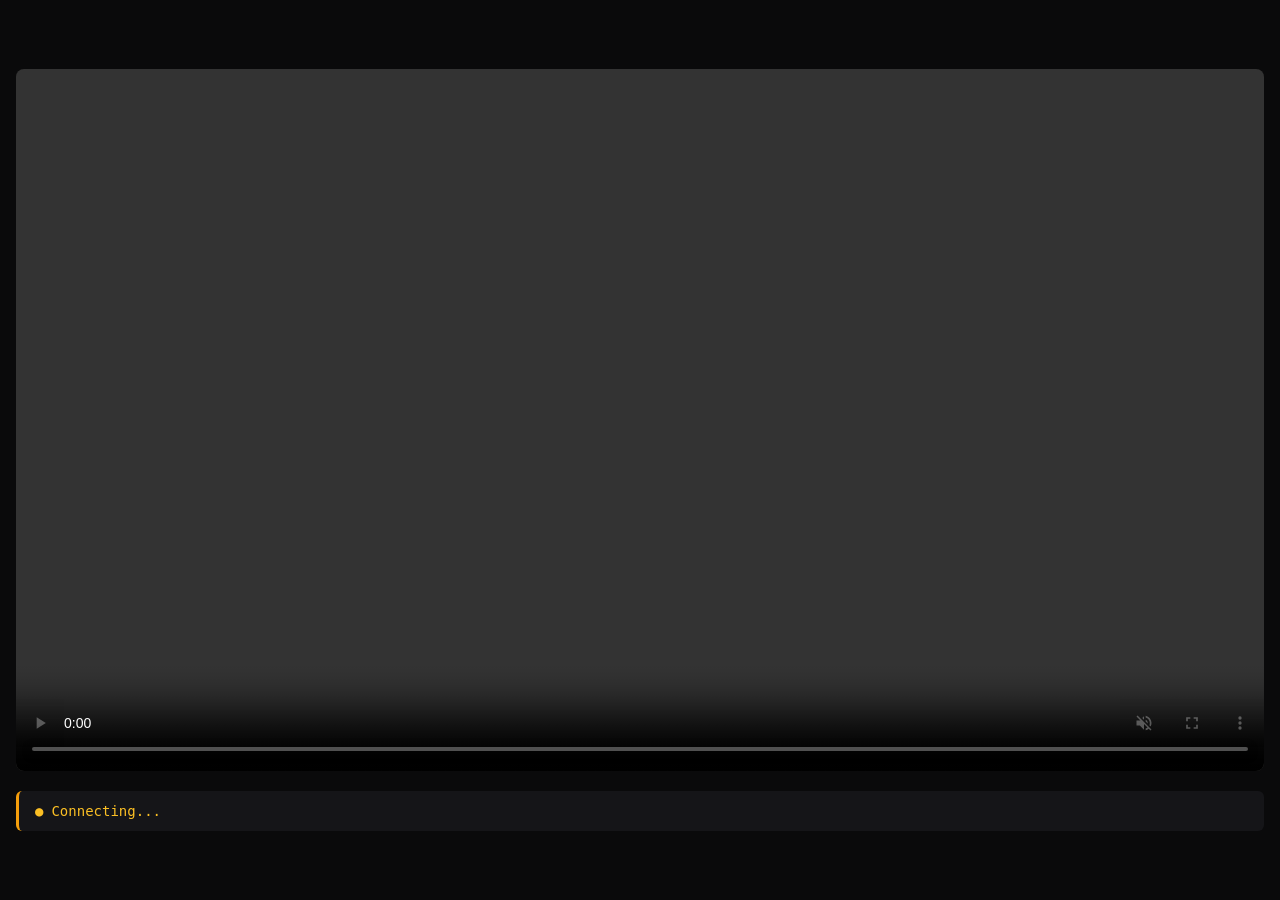
<file: assets/stream-player.html>
<!DOCTYPE html>
<html lang="en">
<head>
  <meta charset="utf-8">
  <meta name="viewport" content="width=device-width, initial-scale=1">
  <title>Live Stream</title>
  <style>
    * { box-sizing: border-box; margin: 0; padding: 0; }
    body {
      font-family: "SF Mono", "Fira Code", monospace;
      background: #0a0a0b;
      color: #e0e0e0;
      min-height: 100vh;
      display: flex;
      flex-direction: column;
      align-items: center;
      justify-content: center;
    }
    .container {
      width: 100%;
      max-width: 1280px;
      padding: 1rem;
    }
    video {
      width: 100%;
      background: #111;
      border-radius: 8px;
      aspect-ratio: 16/9;
    }
    .status {
      margin-top: 1rem;
      padding: 0.75rem 1rem;
      background: #151518;
      border-radius: 6px;
      border-left: 3px solid #333;
      font-size: 0.875rem;
    }
    .status.connecting { border-color: #f59e0b; color: #fbbf24; }
    .status.live { border-color: #10b981; color: #34d399; }
    .status.offline { border-color: #ef4444; color: #f87171; }
    .status::before {
      content: "●";
      margin-right: 0.5rem;
    }
  </style>
</head>
<body>
  <div class="container">
    <video id="player" autoplay playsinline muted controls></video>
    <div id="status" class="status connecting">Connecting...</div>
  </div>
  <script>
    const WHEP_URL = "/rtc/v1/whep/?app=live&stream=main";
    const video = document.getElementById("player");
    const status = document.getElementById("status");
    let generation = 0;

    function setStatus(kind, text) {
      status.className = "status " + kind;
      status.textContent = text;
    }

    function liveLabel() {
      return video.muted ? "Live - tap the video for sound" : "Live";
    }

    // Host candidates are often ready immediately, but the offer must
    // include them. WHEP here does not trickle. Give up waiting after
    // 1.5s so a stuck gatherer cannot hang the page.
    function waitForIce(pc) {
      if (pc.iceGatheringState === "complete") return Promise.resolve();
      return new Promise((resolve) => {
        const timer = setTimeout(resolve, 1500);
        pc.addEventListener("icegatheringstatechange", () => {
          if (pc.iceGatheringState === "complete") {
            clearTimeout(timer);
            resolve();
          }
        });
      });
    }

    async function connect() {
      const gen = ++generation;
      const pc = new RTCPeerConnection();
      let stopped = false;
      let disconnectTimer = null;

      const giveUp = (message) => {
        if (stopped || gen !== generation) return;
        stopped = true;
        if (disconnectTimer) clearTimeout(disconnectTimer);
        pc.oniceconnectionstatechange = null;
        pc.close();
        setStatus("offline", message);
        setTimeout(() => {
          if (gen === generation) connect();
        }, 3000);
      };

      pc.ontrack = (event) => {
        if (stopped || gen !== generation) return;
        video.srcObject = event.streams[0];
        setStatus("live", liveLabel());
      };

      // "disconnected" is often transient. Retrying on it, without
      // closing the old peer connection, stacked a new connection
      // every few seconds for as long as the tab stayed open.
      pc.oniceconnectionstatechange = () => {
        if (stopped || gen !== generation) return;
        if (disconnectTimer) {
          clearTimeout(disconnectTimer);
          disconnectTimer = null;
        }
        const state = pc.iceConnectionState;
        if (state === "failed") {
          giveUp("Stream offline - retrying...");
        } else if (state === "disconnected") {
          setStatus("offline", "Connection blipped - waiting...");
          disconnectTimer = setTimeout(() => {
            if (!stopped && gen === generation &&
                pc.iceConnectionState === "disconnected") {
              giveUp("Stream offline - retrying...");
            }
          }, 5000);
        } else if (state === "connected" || state === "completed") {
          setStatus("live", liveLabel());
        }
      };

      try {
        setStatus("connecting", "Connecting...");
        pc.addTransceiver("video", { direction: "recvonly" });
        pc.addTransceiver("audio", { direction: "recvonly" });
        const offer = await pc.createOffer();
        if (stopped || gen !== generation) return;
        await pc.setLocalDescription(offer);
        await waitForIce(pc);
        if (stopped || gen !== generation) {
          pc.close();
          return;
        }
        const res = await fetch(WHEP_URL, {
          method: "POST",
          headers: { "Content-Type": "application/sdp" },
          body: pc.localDescription.sdp
        });
        if (!res.ok) throw new Error("WHEP request failed");
        const answer = await res.text();
        if (stopped || gen !== generation) {
          pc.close();
          return;
        }
        await pc.setRemoteDescription({ type: "answer", sdp: answer });
      } catch (err) {
        giveUp("Stream offline - retrying...");
      }
    }

    video.addEventListener("click", () => {
      video.muted = false;
      if (status.classList.contains("live")) setStatus("live", "Live");
    });

    connect();
  </script>
</body>
</html>
</file>
